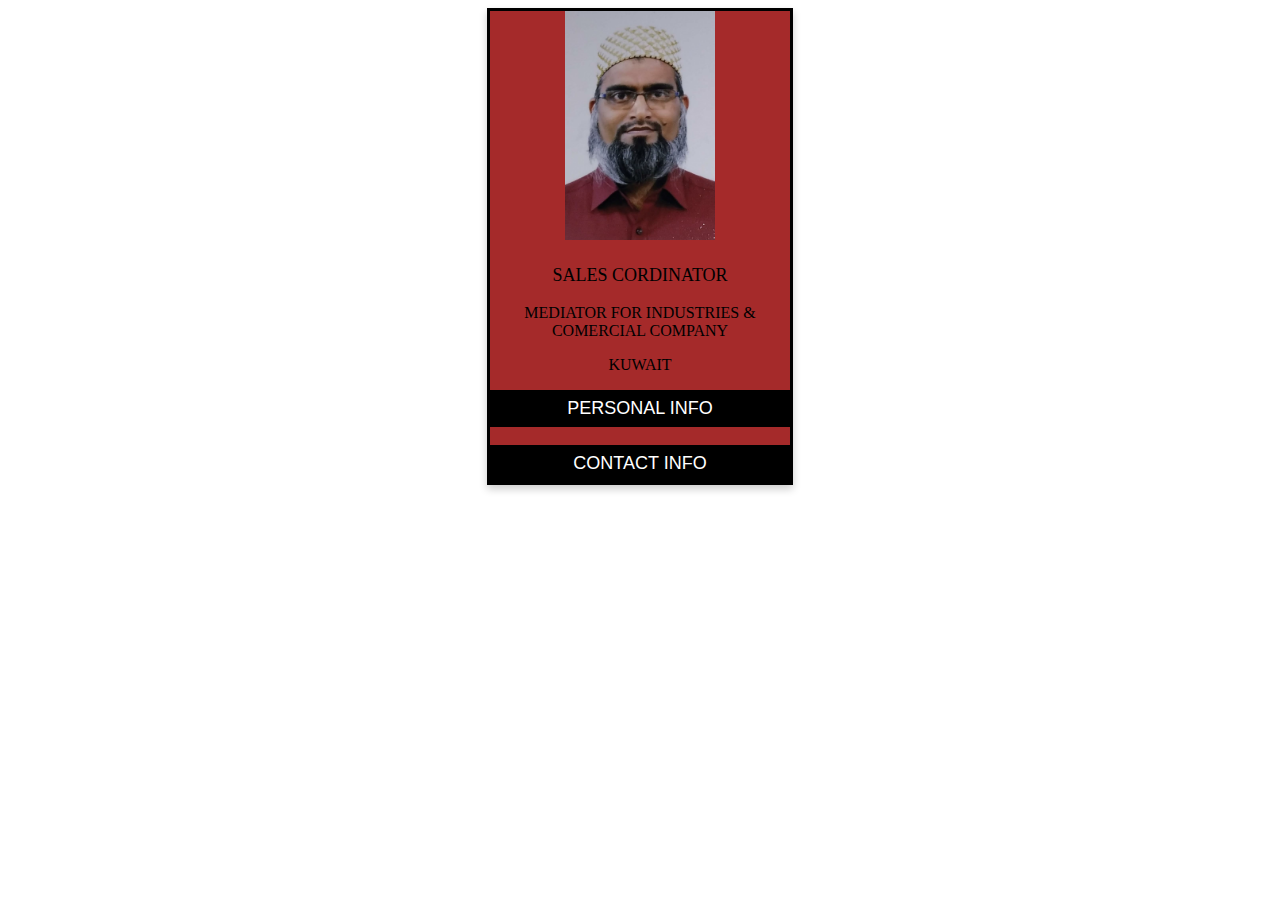
<file: index.html>
<!DOCTYPE html>
<html lang="en">
<head>
    <meta charset="UTF-8">
    <meta http-equiv="X-UA-Compatible" content="IE=edge">
    <meta name="viewport" content="width=device-width, initial-scale=1.0">
    <link rel="stylesheet" href="style.css">
    <title>Portfolio</title>
</head>
<body>
    <link rel="stylesheet" href="https://cdnjs.cloudflare.com/ajax/libs/font-awesome/4.7.0/css/font-awesome.min.css">

<div class="card">
  <img src="WhatsApp Image 2021-09-17 at 6.36.39 PM.jpeg" alt="Abbas Fakhrudin" style="width: 50%">
  <h1></h1>
  <p class="title">SALES CORDINATOR</p>
  <p>MEDIATOR FOR INDUSTRIES & COMERCIAL COMPANY</p>
  <p>KUWAIT</p>
  <a href="info.html"><button>PERSONAL INFO</button></a> 
  <BR></BR>
  <a href="Contact.html"><button>CONTACT INFO</button></a> 
</div>
</body>
</html>
</file>
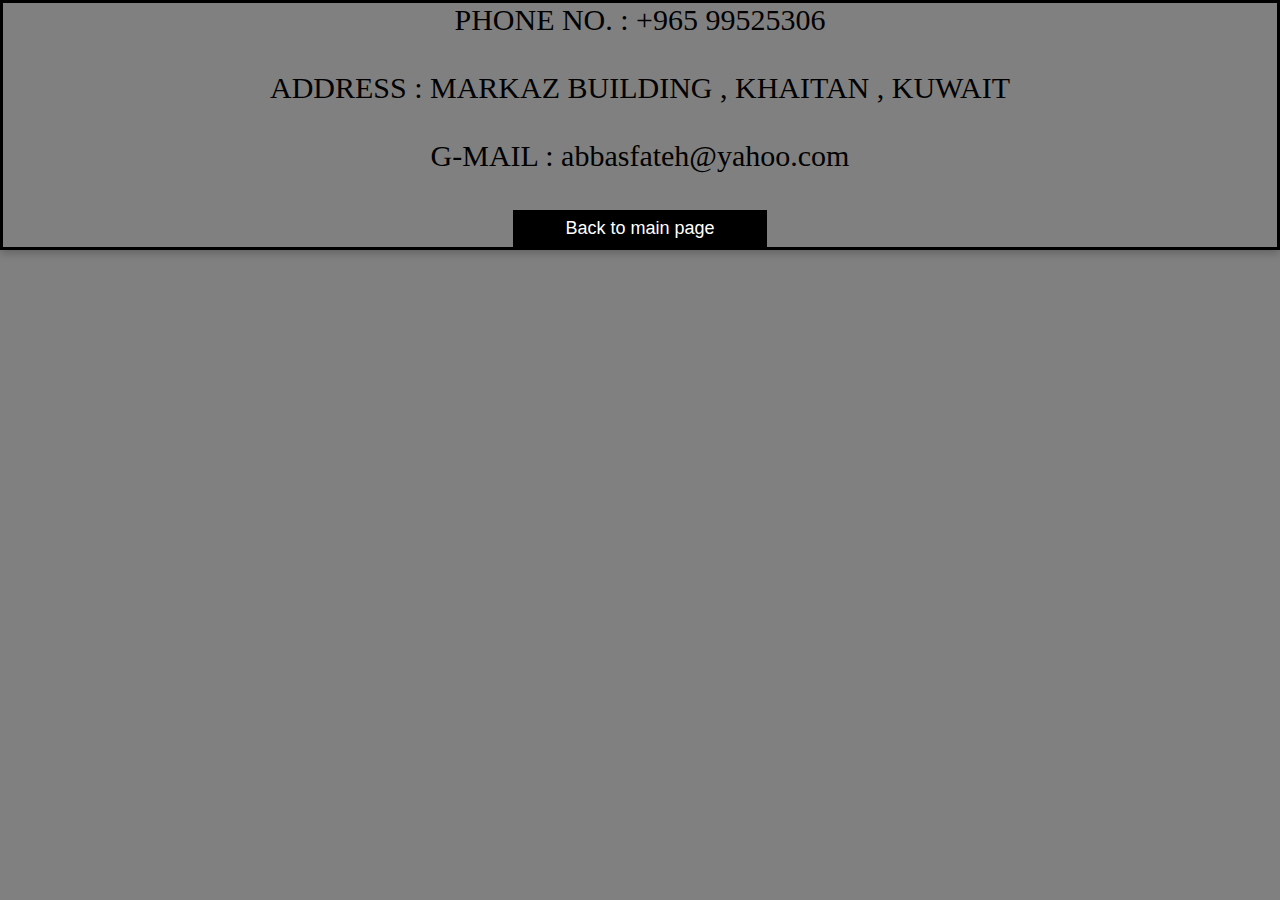
<file: Contact.html>
<!DOCTYPE html>
<html lang="en">
<head>
    <meta charset="UTF-8">
    <meta http-equiv="X-UA-Compatible" content="IE=edge">
    <meta name="viewport" content="width=device-width, initial-scale=1.0">
    <title>contact</title>
</head>
<body>
    <div class="contact">
    PHONE NO. : +965 99525306
    <br>
    <br>
    ADDRESS : MARKAZ BUILDING , KHAITAN , KUWAIT
    <br>
    <br>
    G-MAIL : abbasfateh@yahoo.com
    <br>
    <br>
    <a href="index.html"><button>Back to main page</button></a>
</div>
<style>
     body{
            background-size: auto;
            text-align: center;
            font-size: 30px;
            color: black;
            background-color: grey;
            border-style: solid;
            margin:auto;
            box-shadow: 0 4px 8px 0 rgba(0, 0, 0, 0.2);
        }
        button {
    border: none;
    outline: 10px;
    display: inline-block;
    padding: 8px;
    color: white;
    background-color: #000;
    text-align: center;
    cursor: pointer;
    width: 20%;
    font-size: 18px;
  }
</style>
</body>
</html>
</file>
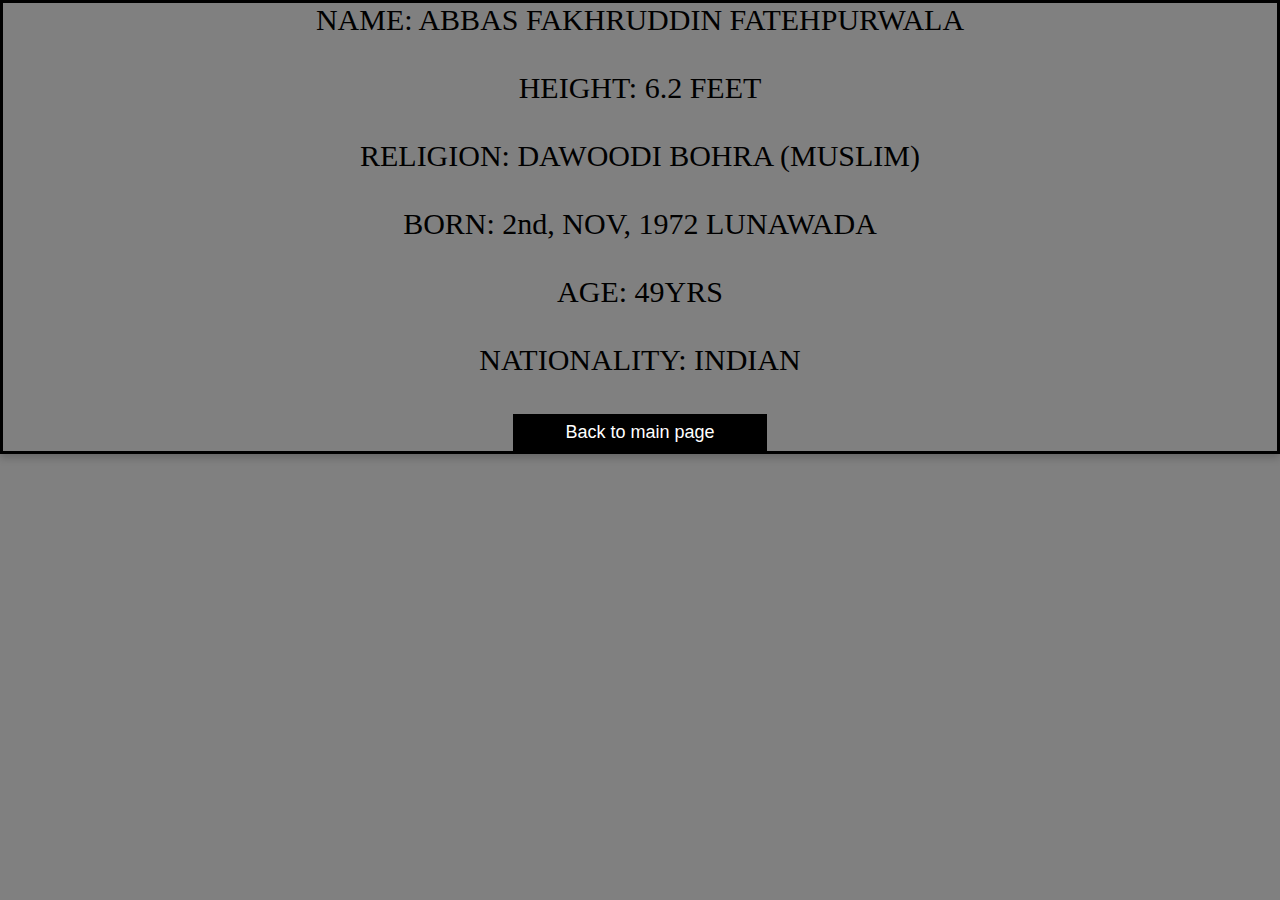
<file: info.html>
<!DOCTYPE html>
<html lang="en">
<head>
    <meta charset="UTF-8">
    <meta http-equiv="X-UA-Compatible" content="IE=edge">
    <meta name="viewport" content="width=device-width, initial-scale=1.0">
    <title>Info</title>
</head>
<body>
    <div class="info">
     NAME: ABBAS FAKHRUDDIN FATEHPURWALA
     <br>
     <br>
     HEIGHT: 6.2 FEET
     <br>
     <br>
     RELIGION: DAWOODI BOHRA (MUSLIM)
     <br>
     <br>
     BORN: 2nd, NOV, 1972 LUNAWADA
     <br>
     <br>
     AGE: 49YRS
     <br>
     <br>
     NATIONALITY: INDIAN
     <BR>
    </BR>
     <a href="index.html"><button>Back to main page</button></a> 
    </div>
    <style>
        body{
            background-size: auto;
            text-align: center;
            font-size: 30px;
            color: black;
            background-color: grey;
            border-style: solid;
            margin:auto;
            box-shadow: 0 4px 8px 0 rgba(0, 0, 0, 0.2);
        }
        button {
    border: none;
    outline: 10px;
    display: inline-block;
    padding: 8px;
    color: white;
    background-color: #000;
    text-align: center;
    cursor: pointer;
    width: 20%;
    font-size: 18px;
  }
    </style>
</body>
</html>
</file>
<file: style.css>
.card {
    box-shadow: 0 4px 8px 0 rgba(0, 0, 0, 0.2);
    max-width: 300px;
    margin:auto;
    text-align: center;
    background-color: brown;
    border-style: solid;
  }
  
  .title {
    color:black;
    font-size: 18px;
  }
  
  button {
    border: none;
    outline: 0;
    display: inline-block;
    padding: 8px;
    color: white;
    background-color: #000;
    text-align: center;
    cursor: pointer;
    width: 100%;
    font-size: 18px;
  }
  
  a {
    text-decoration: none;
    font-size: 22px;
    color: black;
  }
  
  button:hover, a:hover {
    opacity: 0.7;
  }
</file>
